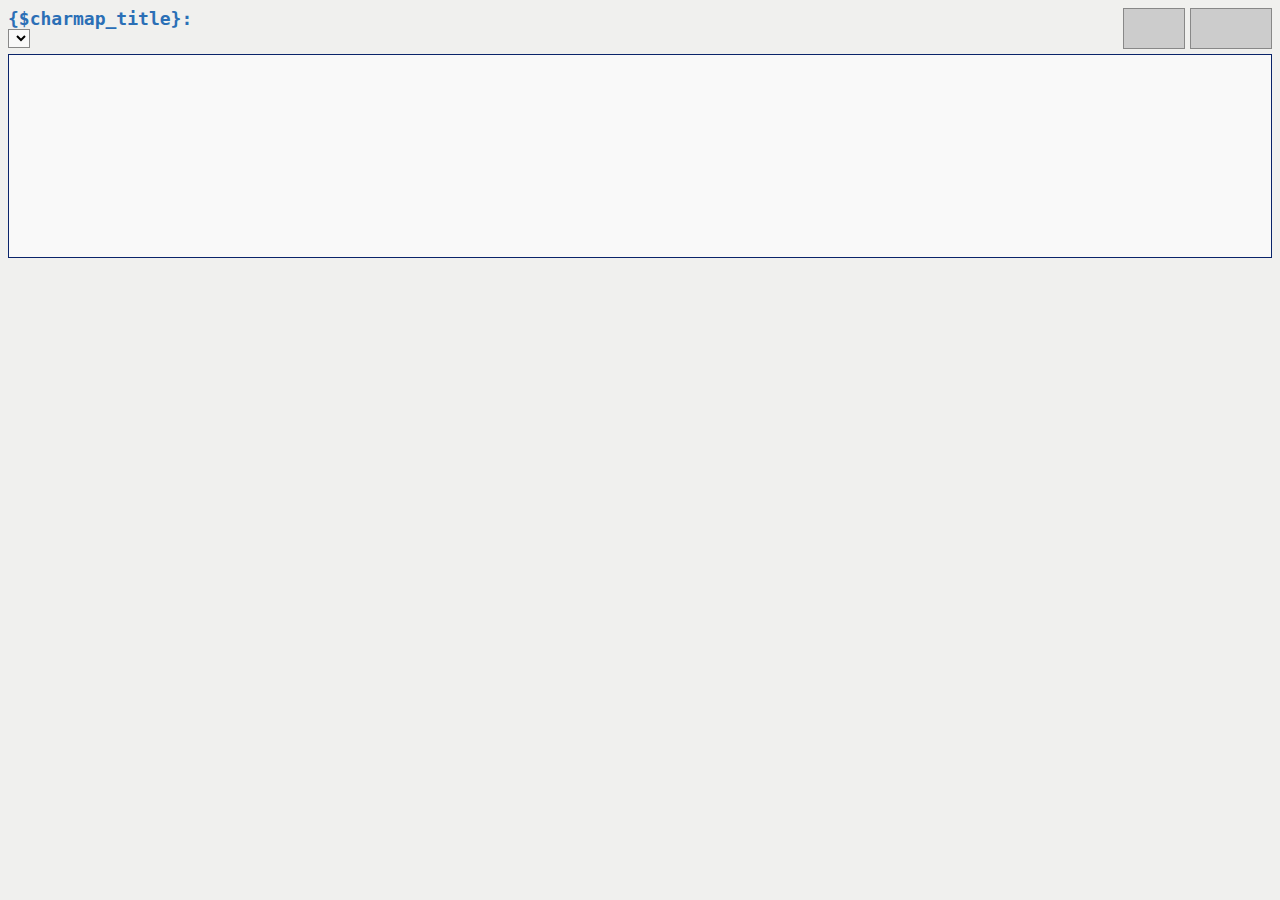
<file: behavui/editarea/editarea/plugins/charmap/popup.html>
<?xml version="1.0" encoding="UTF-8"?>
<!DOCTYPE html PUBLIC "-//W3C//DTD XHTML 1.1//EN" "http://www.w3.org/TR/xhtml11/DTD/xhtml11.dtd">
<html xmlns="http://www.w3.org/1999/xhtml" xml:lang="en" >
<head>
<title>{$charmap_title}</title>
<meta http-equiv="Content-Type" content="text/html; charset=utf-8" />
<link rel="stylesheet" type="text/css" href="css/charmap.css" />
<script language="Javascript" type="text/javascript" src="jscripts/map.js">
</script>
</head>
<body onload='map_load()'>
<div id='preview_code' class='preview'></div>
<div id='preview_char' class='preview'></div>
<h1>{$charmap_title}:</h1>
<select id='select_range' onchange='renderCharMapHTML()' title='{$charmap_choose_block}'>
</select>
<div id='char_list'>

</div>



</body>
</html>
</file>
<file: behavui/editarea/editarea/plugins/charmap/css/charmap.css>
body{
	background-color: #F0F0EE; 
	font: 12px monospace, sans-serif;
}

select{
	background-color: #F9F9F9;
	border: solid 1px #888888;
}

h1, h2, h3, h4, h5, h6{
	margin: 0;
	padding: 0;
	color: #2B6FB6;
}

h1{
	font-size: 1.5em;
}

div#char_list{
	height: 200px;
	overflow: auto;
	padding: 1px;
	border: 1px solid #0A246A;
	background-color: #F9F9F9;
	clear: both;
	margin-top: 5px;
}

a.char{
	display: block;
	float: left;
	width: 20px;
	height: 20px;
	line-height: 20px;
	margin: 1px;
	border: solid 1px #888888;
	text-align: center;
	cursor: pointer;
}

a.char:hover{
	background-color: #CCCCCC;
}

.preview{
	border: solid 1px #888888;
	width: 50px;
	padding: 2px 5px;
	height: 35px;
	line-height: 35px;
	text-align:center;	 
	background-color: #CCCCCC;
	font-size: 2em;
	float: right;
	font-weight: bold;
	margin: 0 0 5px 5px;
}

#preview_code{
	font-size: 1.1em;
	width: 70px;
}
</file>
